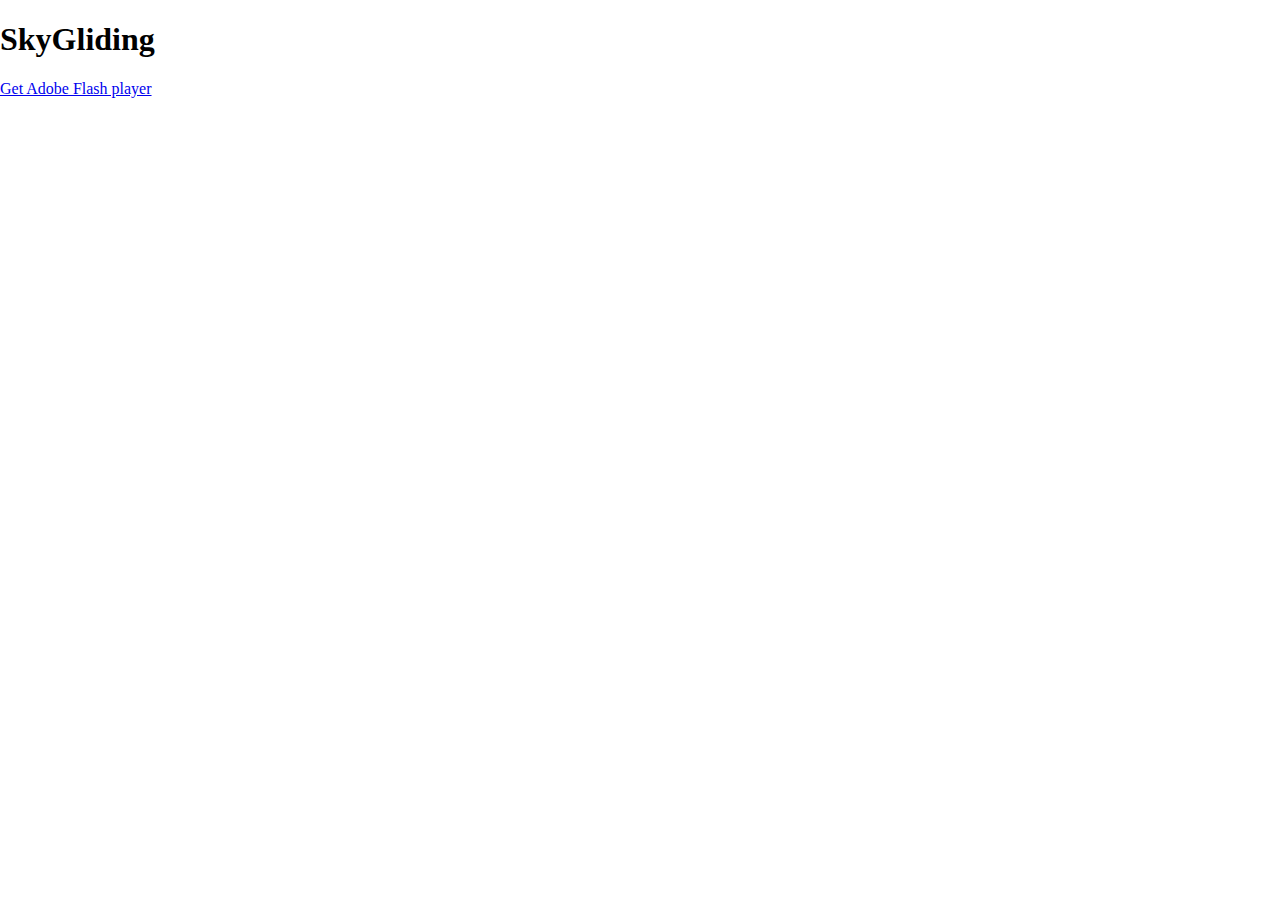
<file: demo/clouds/index.html>
<!DOCTYPE html>
<html lang="en">
<head>
	<meta charset="utf-8"/>
	<title>SkyGliding</title>
	<meta name="description" content="" />
	
	<script src="js/swfobject.js"></script>
	<script>
		var flashvars = {
		};
		var params = {
			menu: "false",
			scale: "noScale",
			allowFullscreen: "true",
			allowScriptAccess: "always",
			bgcolor: "",
			wmode: "direct" // can cause issues with FP settings & webcam
		};
		var attributes = {
			id:"SkyGliding"
		};
		swfobject.embedSWF(
			"SkyGliding.swf", 
			"altContent", "100%", "100%", "10.0.0", 
			"expressInstall.swf", 
			flashvars, params, attributes);
	</script>
	<style>
		html, body { height:100%; overflow:hidden; }
		body { margin:0; }
	</style>
</head>
<body>
	<div id="altContent">
		<h1>SkyGliding</h1>
		<p><a href="http://www.adobe.com/go/getflashplayer">Get Adobe Flash player</a></p>
	</div>
</body>
</html>
</file>
